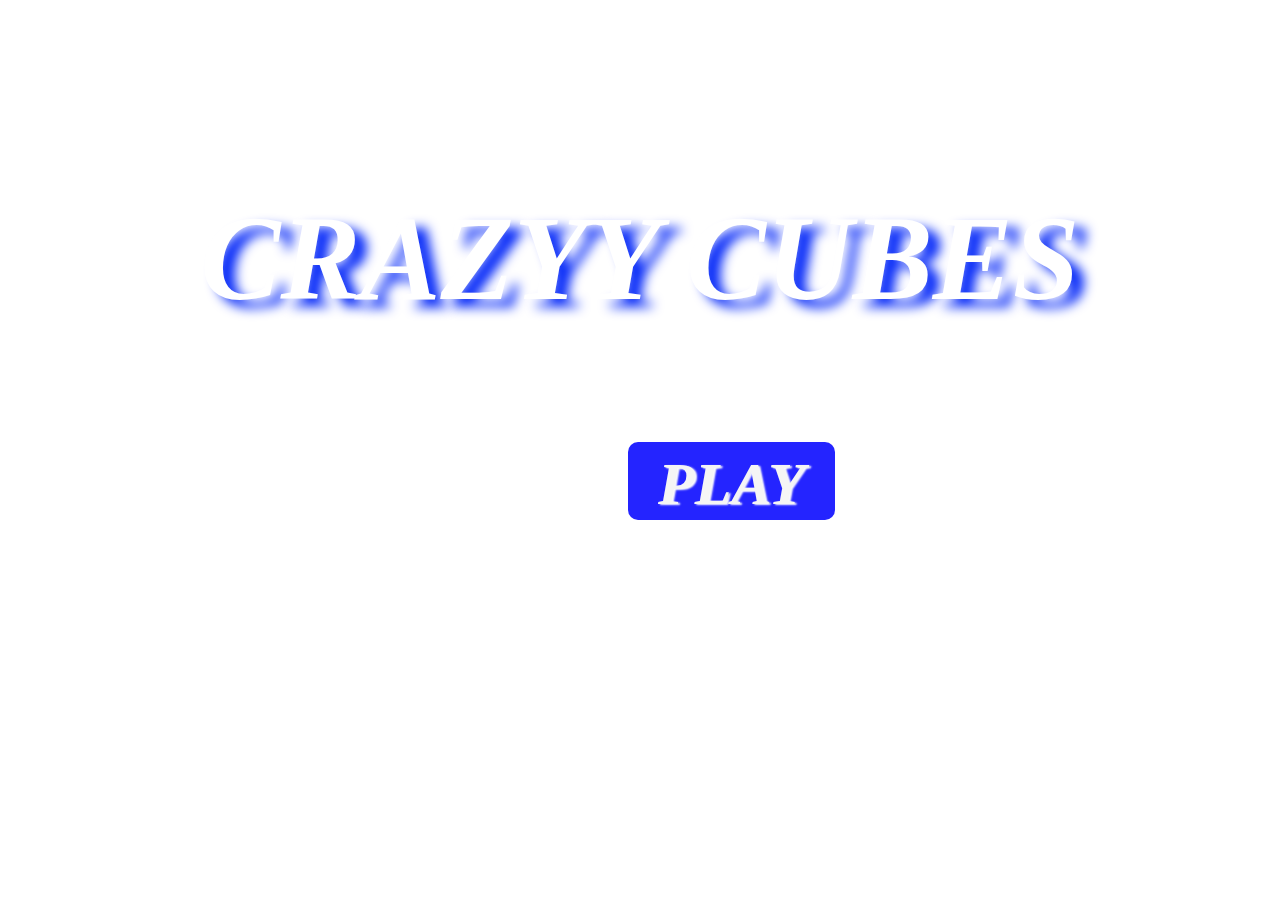
<file: webgame/gamestart.html>
<!DOCTYPE html>
<html lang="en">
<head>
  <meta charset="UTF-8">
  <meta name="viewport" content="width=device-width, initial-scale=1.0">
  <title>Crazyy Cubes</title>
  <style>
    body{
      background-repeat: no-repeat;
      background-size: cover;
      background-image:url(C:\Users\sana0\Desktop\webgame\cube_front_img.jpg);
      
    }
    p{
      font-style: italic;
      font-size: 120px;
      font-weight: 900;
      color: rgb(255, 255, 255);
      text-align: center;
      padding-top: 70px;
      padding-bottom: 2px;
      text-shadow: 12px 8px 12px rgb(4, 40, 248);
    }
    .play{
      margin-left: 620px;
      padding: 9px 30px 3px 30px;
      border-radius: 10px;
      border: none;
      font-weight: 900;
      font-style: italic;
      text-decoration: none;
      font-family: Chiller;
      font-size: 60px;
      background-color: rgba(0, 0, 255, 0.859);
      color: whitesmoke;
      text-shadow: 2px 1px 2px white ;
      cursor: pointer;
    }
  </style>
</head>
<body>
  <audio id="background-music" loop>
    <source src="C:\Users\sana0\Desktop\webgame\Run-Amok(chosic (mp3cut.net).mp3" type="audio/mpeg">.
  </audio>
  <p>CRAZYY CUBES</p>
  <a href="file:///C:/Users/sana0/Desktop/webgame/index.html" class="play">PLAY</a>
  <script type="text/javascript">
    const backgroundMusic = document.getElementById('background-music');
    const startMusic = () => {
      backgroundMusic.play();
      document.removeEventListener('click', startMusic);
    };
    document.addEventListener('click', startMusic);
  </script>
</body>
</html>
</file>
